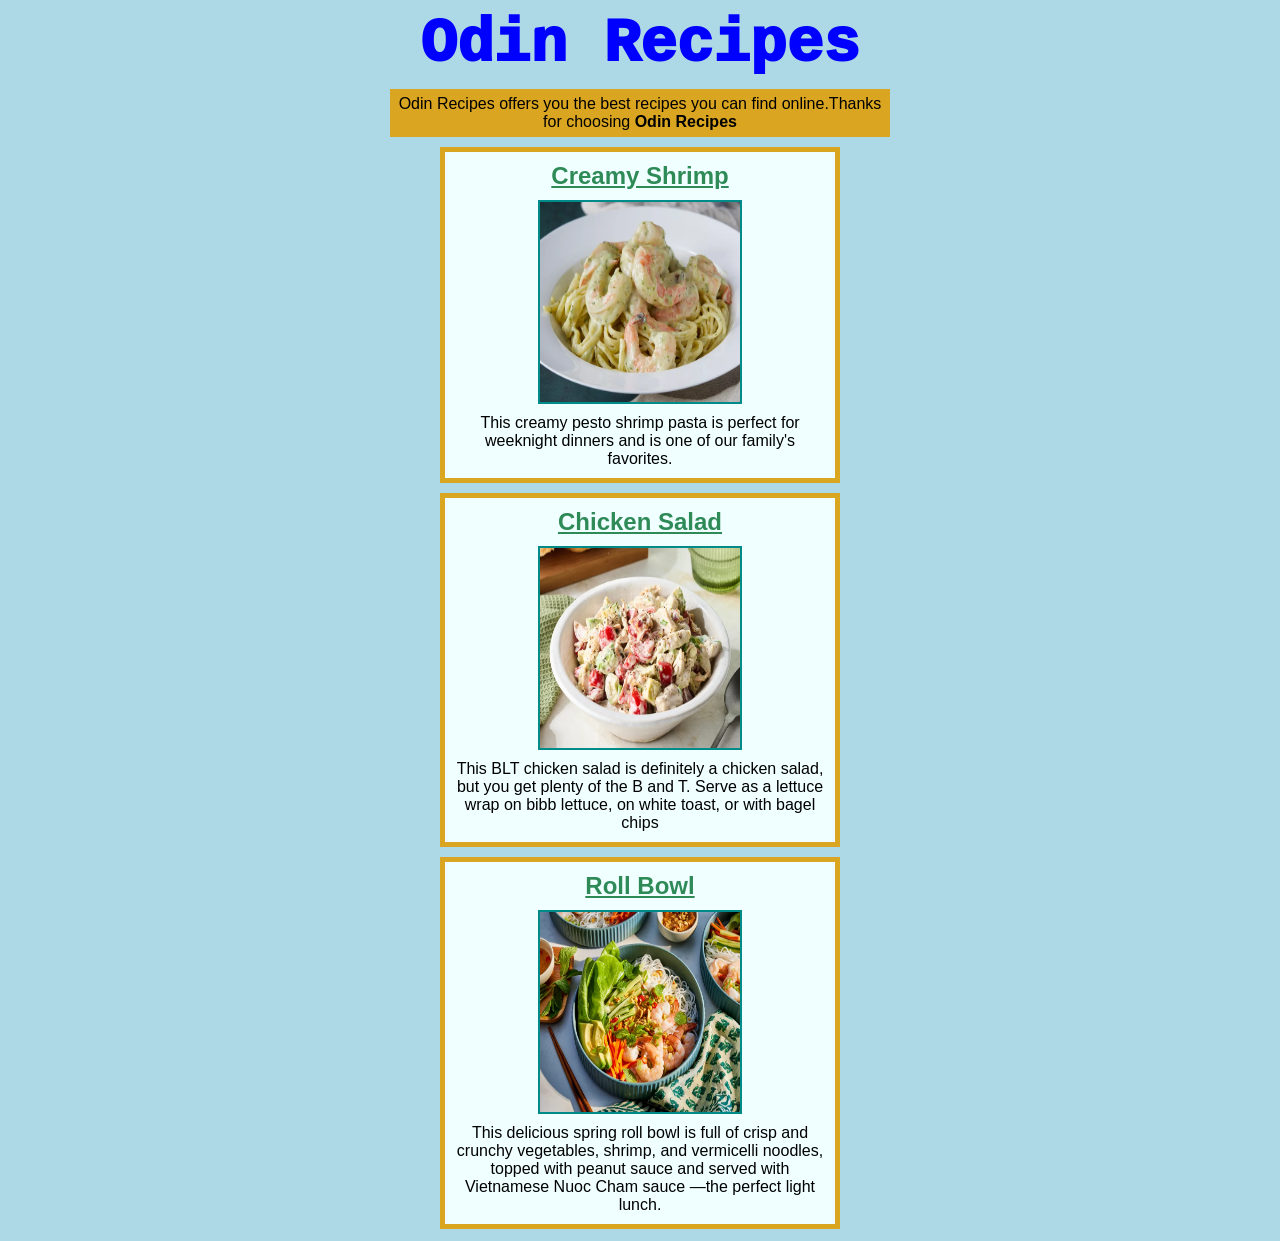
<file: index.html>
<!doctype html>
<html lang="en">
  <head>
    <meta charset="UTF-8" />
    <meta name="viewport" content="width=device-width, initial-scale=1.0" />
    <link rel="stylesheet" href="./styles.css" />
    <title>Odin Recipes</title>
  </head>
  <body>
    <h1>Odin Recipes</h1>
    <p id="welcome">
      Odin Recipes offers you the best recipes you can find online.Thanks for
      choosing <strong>Odin Recipes</strong>
    </p>

    <div class="recipe">
      <h2><a href="./recipes/creamy-shrimp.html">Creamy Shrimp</a></h2>
      <a href="./recipes/creamy-shrimp.html">
        <img
          src="./images/creamy-shrimp.webp"
          alt="Creamy Shrimp Photo"
          width="200"
          height="200"
        />
      </a>
      <p>
        This creamy pesto shrimp pasta is perfect for weeknight dinners and is
        one of our family's favorites.
      </p>
    </div>

    <div class="recipe">
      <h2><a href="./recipes/chicken-salad.html">Chicken Salad</a></h2>
      <a href="./recipes/chicken-salad.html">
        <img
          src="./images/chicken--salad.webp"
          alt="Chicken Salad Picture"
          width="200"
          height="200"
        />
      </a>
      <p>
        This BLT chicken salad is definitely a chicken salad, but you get plenty
        of the B and T. Serve as a lettuce wrap on bibb lettuce, on white toast,
        or with bagel chips
      </p>
    </div>

    <div class="recipe">
      <h2><a href="./recipes/roll-bowl.html">Roll Bowl</a></h2>
      <a href="./recipes/roll-bowl.html">
        <img
          src="./images/roll-bowl.webp"
          alt="Roll Bowl Photo"
          width="200"
          height="200"
        />
      </a>
      <p>
        This delicious spring roll bowl is full of crisp and crunchy vegetables,
        shrimp, and vermicelli noodles, topped with peanut sauce and served with
        Vietnamese Nuoc Cham sauce —the perfect light lunch.
      </p>
    </div>
  </body>
</html>
</file>
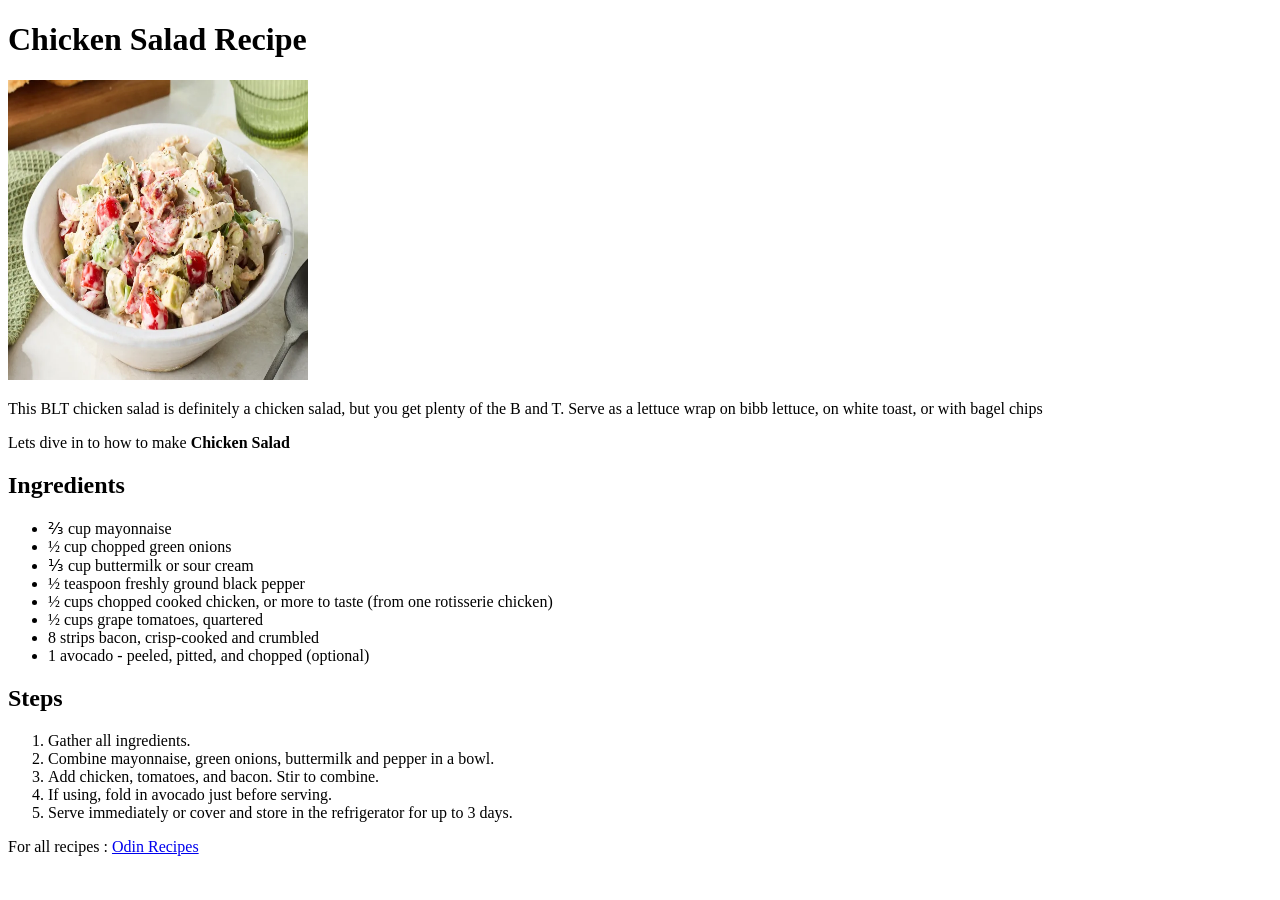
<file: recipes/chicken-salad.html>
<!doctype html>
<html lang="en">
  <head>
    <meta charset="UTF-8" />
    <meta name="viewport" content="width=device-width, initial-scale=1.0" />
    <title>Odin Recipes - Chicken Salad</title>
  </head>
  <body>
    <h1>Chicken Salad Recipe</h1>

    <img
      src="../images/chicken--salad.webp"
      alt="Photos Chicken Salad"
      width="300"
      height="300"
    />

    <p>
      This BLT chicken salad is definitely a chicken salad, but you get plenty
      of the B and T. Serve as a lettuce wrap on bibb lettuce, on white toast,
      or with bagel chips
    </p>

    <p>Lets dive in to how to make <strong>Chicken Salad</strong></p>

    <h2>Ingredients</h2>
    <ul>
      <li>&frac23; cup mayonnaise</li>
      <li>&frac12; cup chopped green onions</li>
      <li>&frac13; cup buttermilk or sour cream</li>
      <li>&frac12; teaspoon freshly ground black pepper</li>
      <li>&frac12; cups chopped cooked chicken, or more to taste (from one rotisserie chicken)</li>
      <li>&frac12; cups grape tomatoes, quartered</li>
      <li>8 strips bacon, crisp-cooked and crumbled</li>
      <li>1 avocado - peeled, pitted, and chopped (optional)</li>
    </ul>

    <h2>Steps</h2>
    <ol>
      <li>Gather all ingredients. </li>
      <li>Combine mayonnaise, green onions, buttermilk and pepper in a bowl.</li>
      <li>Add chicken, tomatoes, and bacon. Stir to combine.</li>
      <li>If using, fold in avocado just before serving.</li>
      <li>Serve immediately or cover and store in the refrigerator for up to 3 days.</li>
    </ol>

    <p>For all recipes : <a href="./../index.html">Odin Recipes</a></p>
  </body>
</html>
</file>
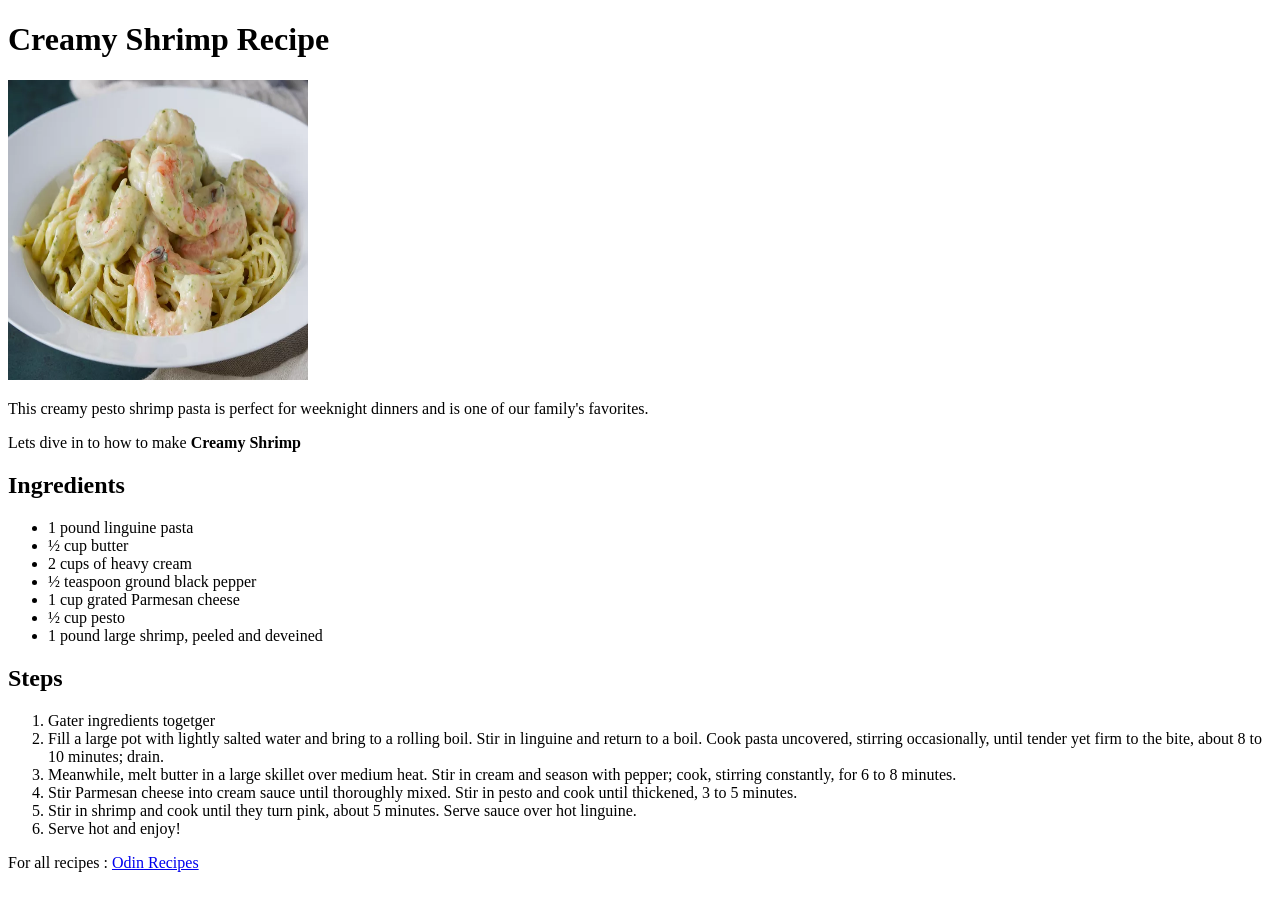
<file: recipes/creamy-shrimp.html>
<!doctype html>
<html lang="en">
  <head>
    <meta charset="UTF-8" />
    <meta name="viewport" content="width=device-width, initial-scale=1.0" />
    <title>Odin Recipes - Creamy Shrimp</title>
  </head>
  <body>
    <h1>Creamy Shrimp Recipe</h1>

    <img
      src="../images/creamy-shrimp.webp"
      alt="Photos of Creamy Shrimp"
      width="300"
      height="300"
    />

    <p>
      This creamy pesto shrimp pasta is perfect for weeknight dinners and is one
      of our family's favorites.
    </p>

    <p>Lets dive in to how to make <strong>Creamy Shrimp</strong></p>

    <h2>Ingredients</h2>
    <ul>
      <li>1 pound linguine pasta</li>
      <li>&frac12; cup butter</li>
      <li>2 cups of heavy cream</li>
      <li>&frac12; teaspoon ground black pepper</li>
      <li>1 cup grated Parmesan cheese</li>
      <li>&frac12; cup pesto</li>
      <li>1 pound large shrimp, peeled and deveined</li>
    </ul>

    <h2>Steps</h2>
    <ol>
      <li>Gater ingredients togetger</li>
      <li>
        Fill a large pot with lightly salted water and bring to a rolling boil.
        Stir in linguine and return to a boil. Cook pasta uncovered, stirring
        occasionally, until tender yet firm to the bite, about 8 to 10 minutes;
        drain.
      </li>
      <li>
        Meanwhile, melt butter in a large skillet over medium heat. Stir in
        cream and season with pepper; cook, stirring constantly, for 6 to 8
        minutes.
      </li>
      <li>
        Stir Parmesan cheese into cream sauce until thoroughly mixed. Stir in
        pesto and cook until thickened, 3 to 5 minutes.
      </li>
      <li>
        Stir in shrimp and cook until they turn pink, about 5 minutes. Serve
        sauce over hot linguine.
      </li>
      <li>Serve hot and enjoy!</li>
    </ol>

    <p>For all recipes : <a href="./../index.html">Odin Recipes</a></p>
  </body>
</html>
</file>
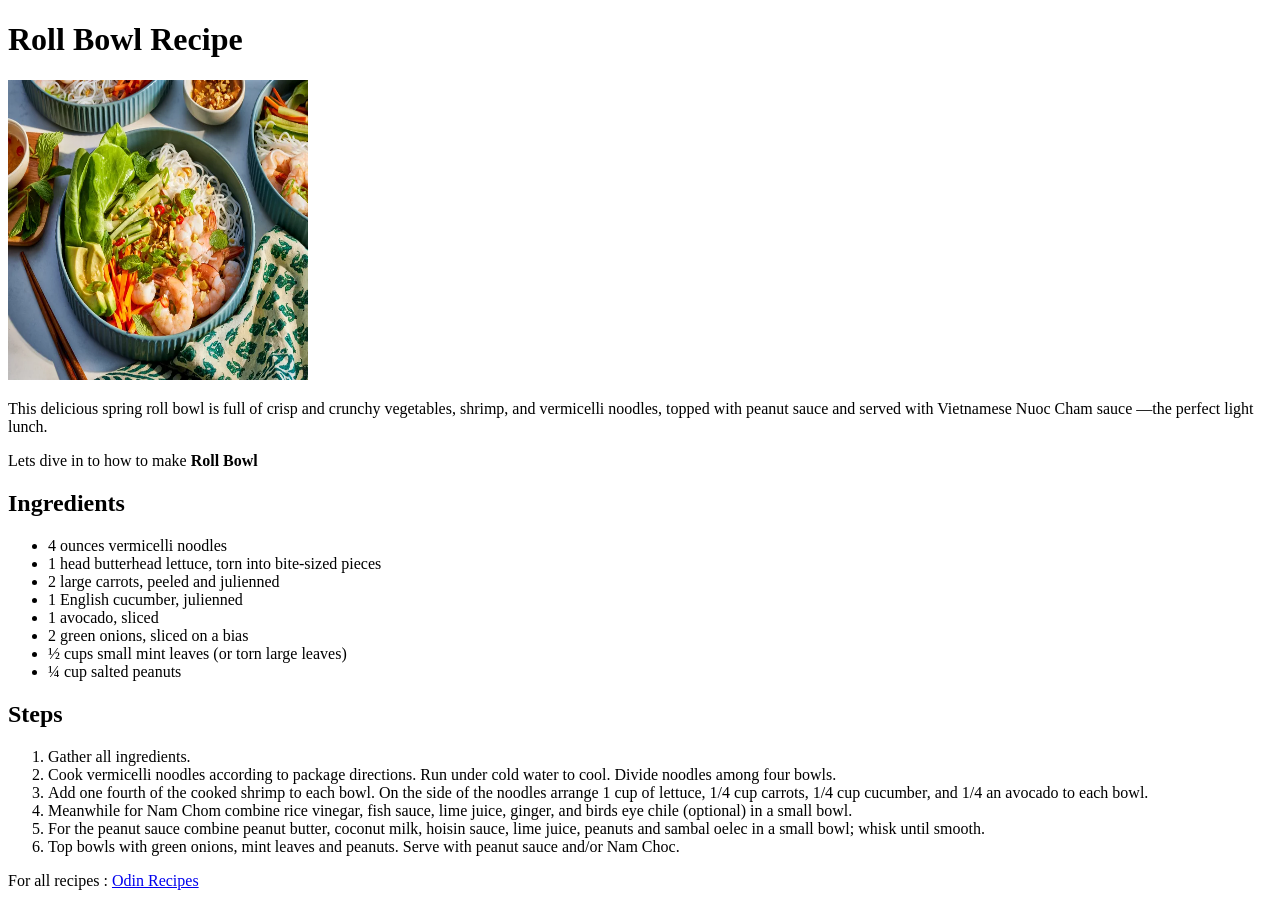
<file: recipes/roll-bowl.html>
<!doctype html>
<html lang="en">
  <head>
    <meta charset="UTF-8" />
    <meta name="viewport" content="width=device-width, initial-scale=1.0" />
    <title>Odin Recipes - Roll Bowl</title>
  </head>
  <body>
    <h1>Roll Bowl Recipe</h1>

    <img
      src="../images/roll-bowl.webp"
      alt="Photos of Roll Bowl"
      width="300"
      height="300"
    />

    <p>
      This delicious spring roll bowl is full of crisp and crunchy vegetables,
      shrimp, and vermicelli noodles, topped with peanut sauce and served with
      Vietnamese Nuoc Cham sauce —the perfect light lunch.
    </p>

    <p>Lets dive in to how to make <strong>Roll Bowl</strong></p>

    <h2>Ingredients</h2>
    <ul>
      <li>4 ounces vermicelli noodles</li>
      <li>1 head butterhead lettuce, torn into bite-sized pieces</li>
      <li>2 large carrots, peeled and julienned</li>
      <li>1 English cucumber, julienned</li>
      <li>1 avocado, sliced</li>
      <li>2 green onions, sliced on a bias</li>
      <li>&frac12; cups small mint leaves (or torn large leaves)</li>
      <li>&frac14; cup salted peanuts</li>
    </ul>

    <h2>Steps</h2>
    <ol>
      <li>Gather all ingredients.</li>
      <li>
        Cook vermicelli noodles according to package directions. Run under cold
        water to cool. Divide noodles among four bowls.
      </li>
      <li>
        Add one fourth of the cooked shrimp to each bowl. On the side of the
        noodles arrange 1 cup of lettuce, 1/4 cup carrots, 1/4 cup cucumber, and
        1/4 an avocado to each bowl.
      </li>
      <li>
        Meanwhile for Nam Chom combine rice vinegar, fish sauce, lime juice,
        ginger, and birds eye chile (optional) in a small bowl.
      </li>
      <li>
        For the peanut sauce combine peanut butter, coconut milk, hoisin sauce,
        lime juice, peanuts and sambal oelec in a small bowl; whisk until
        smooth.
      </li>
      <li>
        Top bowls with green onions, mint leaves and peanuts. Serve with peanut
        sauce and/or Nam Choc.
      </li>
    </ol>

    <p>For all recipes : <a href="./../index.html">Odin Recipes</a></p>
  </body>
</html>
</file>
<file: styles.css>
*{
    font-family: Arial, Helvetica, sans-serif;
    margin: 0;
    padding: 0;
}

body{
    background-color: lightblue;
}

h1{
    text-align: center;
    font-size: 61px;
    font-weight: 1000;
    margin: 10px auto;
    font-family: monospace;
    color: blue;
}

#welcome{
    box-sizing: border-box;
    height: fit-content;
    text-align: center;
    width: 500px;
    padding: 6px;
    background-color: goldenrod;
    margin: 10px auto;
    margin: 10px auto;
}

.recipe{
    display: block;
    box-sizing: border-box;
    width: 400px;
    height: fit-content;
    border: 5px solid goldenrod;
    margin: 10px auto;
    background-color: azure;
}

.recipe h2{
    text-align: center;
    margin: 10px auto; 
}

.recipe a{
    color: seagreen;
}

.recipe img{
    display: block;
    border: 2px solid darkcyan;
    margin-left: auto;
    margin-right: auto;
}

.recipe p{
    padding: 10px;
    text-align: center;
    margin-bottom: 0px;
}
</file>
